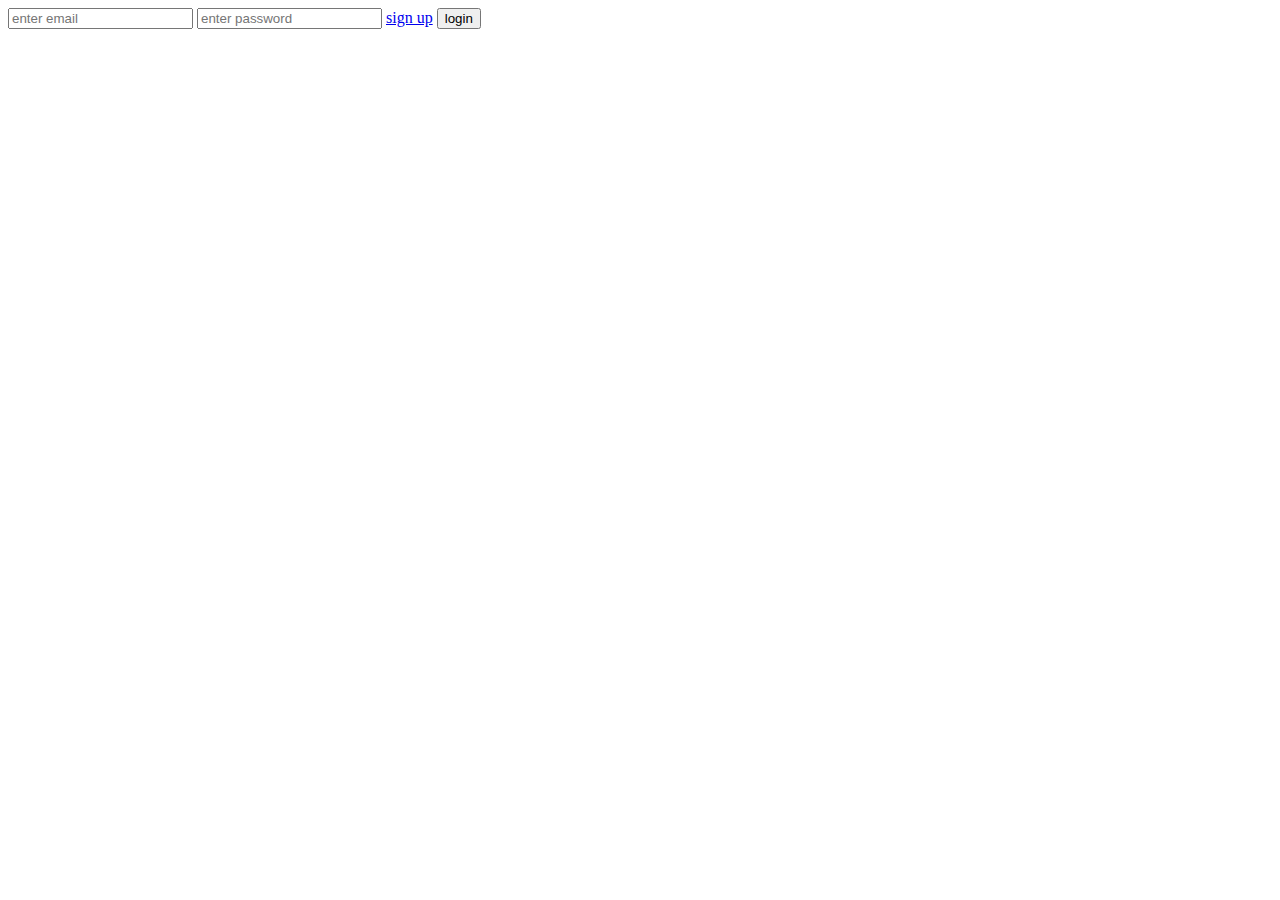
<file: index.html>
<!DOCTYPE html>
<html lang="en">
<head>
    <meta charset="UTF-8">
    <meta name="viewport" content="width=device-width, initial-scale=1.0">
    <title>Document</title>
</head>
<body>
      <input type="text" id="ind3"   placeholder="enter email">
        <input type="password" id="ind4"   placeholder="enter password">
        <a href="signup.html">sign up</a>
        <button id="btn3">login</button>
  
    <script src="script.js"> </script>
</body>
</html>
</file>
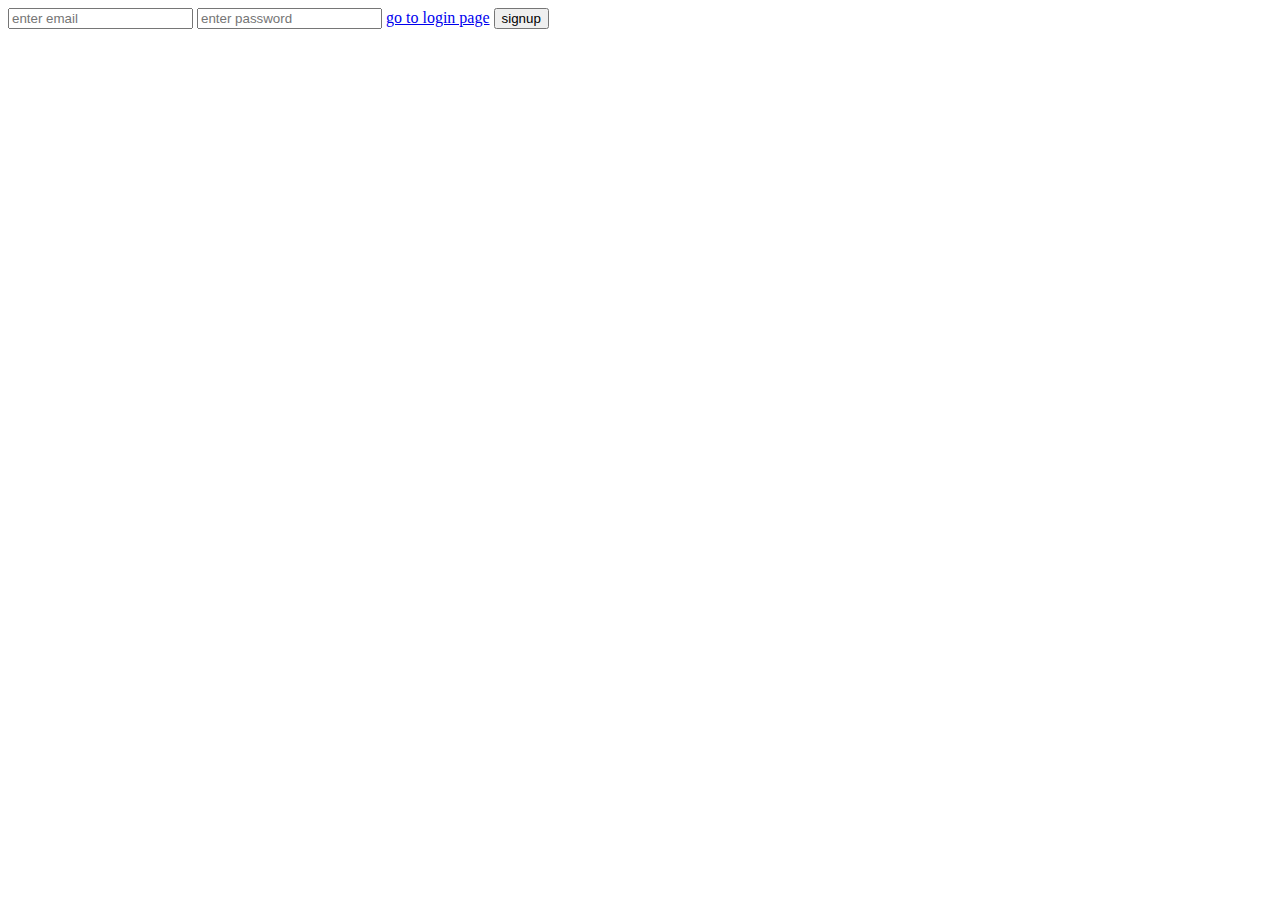
<file: signup.html>
<!DOCTYPE html>
<html lang="en">
<head>
    <meta charset="UTF-8">
    <meta name="viewport" content="width=device-width, initial-scale=1.0">
    <title>Document</title>
</head>
<body>
    <form action="">
        <input type="text" id="ind1" autocomplete="off" placeholder="enter email">
        <input type="password" id="ind2" autocomplete="off" placeholder="enter password">
        <a href="index.html">go to login page</a>
        <button id="signup">signup</button>
    </form>

    <script src="script.js"></script>
</body>
</html>
</file>
